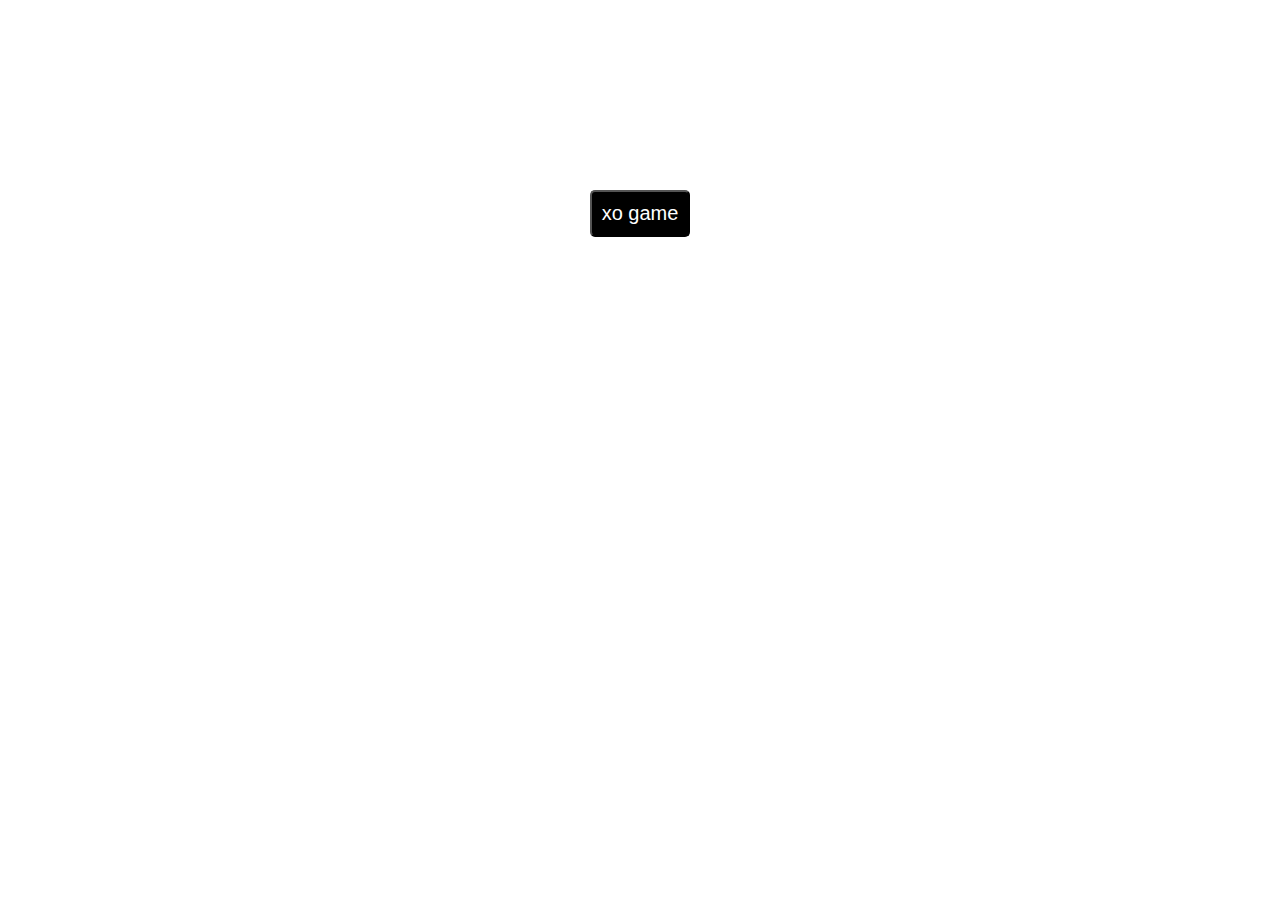
<file: index.html>
<!DOCTYPE html>
<html lang="en">
<head>
    <meta charset="UTF-8">
    <meta http-equiv="X-UA-Compatible" content="IE=edge">
    <meta name="viewport" content="width=device-width, initial-scale=1.0">
    <title>Document</title>
   <style>
button{

  background-color: black;
   color: white;
   border-radius: 5px;
   font-size: 20px;
   padding: 10px;
   
}
#xo{
margin-top: 190px;
   text-align: center;
}   
   </style>
</head>
<body background="https://th.bing.com/th/id/R.db3789745e24f7056ea859fb55ce2335?rik=NInk3CafyYni%2bQ&pid=ImgRaw&r=0">
   <a href="./123.html">
<div id="xo"><button>xo game</button></div>

   </a>
</body>
</html>
</file>
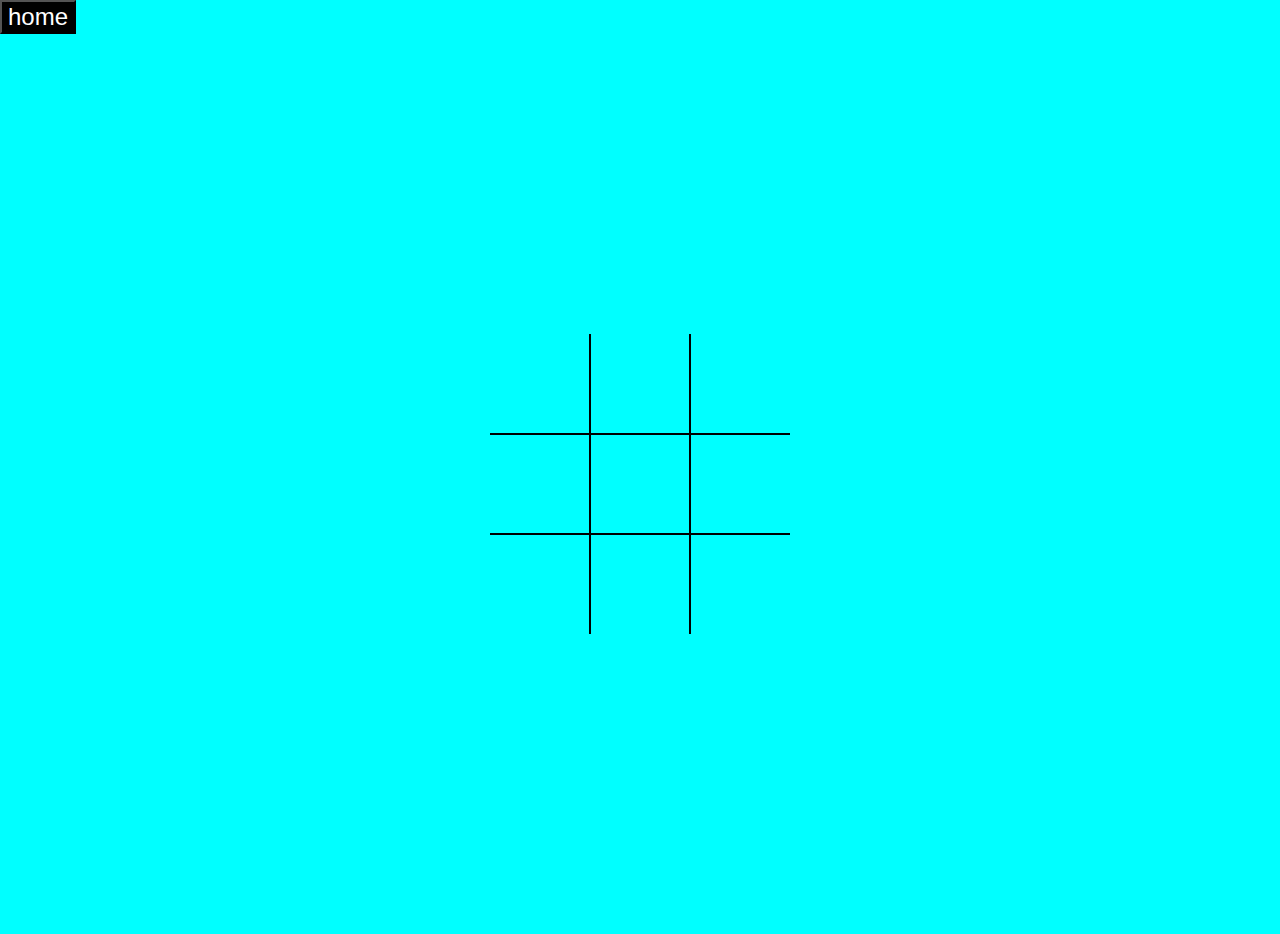
<file: 123.html>
<!DOCTYPE html>
<html lang="en" style="background-color: aqua;">
<head>
  <meta charset="UTF-8">
  <meta name="viewport" content="width=device-width, initial-scale=1.0">
  <meta http-equiv="X-UA-Compatible" content="ie=edge">
  <link rel="stylesheet" href="styles.css">
  <script src="script.js" defer></script>
  <title>proj</title>
</head>
<body>
 <a href="./index.html"> <button style="background-color: black;color: white;font-size:x-large;">home</button></a>
  <div class="board" id="board">
    <div class="cell" data-cell></div>
    <div class="cell" data-cell></div>
    <div class="cell" data-cell></div>
    <div class="cell" data-cell></div>
    <div class="cell" data-cell></div>
    <div class="cell" data-cell></div>
    <div class="cell" data-cell></div>
    <div class="cell" data-cell></div>
    <div class="cell" data-cell></div>
  </div>
  <div class="winning-message" id="winningMessage">
    <div data-winning-message-text></div>
    <button id="restartButton">Restart</button>
  </div>
</body>
</html>
</file>
<file: styles.css>
*, *::after, *::before {
  box-sizing: border-box;
}

:root {
  --cell-size: 100px;
  --mark-size: calc(var(--cell-size) * .9);
}

body {
  margin: 0;
}

.board {
  width: 100vw;
  height: 100vh;
  display: grid;
  justify-content: center;
  align-content: center;
  justify-items: center;
  align-items: center;
  grid-template-columns: repeat(3, auto)
}

.cell {
  width: var(--cell-size);
  height: var(--cell-size);
  border: 1px solid rgb(0, 0, 0);
  display: flex;
  justify-content: center;
  align-items: center;
  position: relative;
  cursor: pointer;
}

.cell:first-child,
.cell:nth-child(2),
.cell:nth-child(3) {
  border-top: none;
}

.cell:nth-child(3n + 1) {
  border-left: none;
}

.cell:nth-child(3n + 3) {
  border-right: none;
}

.cell:last-child,
.cell:nth-child(8),
.cell:nth-child(7) {
  border-bottom: none;
}

.cell.x,
.cell.circle {
  cursor: not-allowed;
}

.cell.x::before,
.cell.x::after,
.cell.circle::before {
  background-color: rgb(0, 0, 0);
}

.board.x .cell:not(.x):not(.circle):hover::before,
.board.x .cell:not(.x):not(.circle):hover::after,
.board.circle .cell:not(.x):not(.circle):hover::before {
  background-color: rgb(255, 255, 255);
}

.cell.x::before,
.cell.x::after,
.board.x .cell:not(.x):not(.circle):hover::before,
.board.x .cell:not(.x):not(.circle):hover::after {
  content: '';
  position: absolute;
  width: calc(var(--mark-size) * .15);
  height: var(--mark-size);
}

.cell.x::before,
.board.x .cell:not(.x):not(.circle):hover::before {
  transform: rotate(45deg);
}

.cell.x::after,
.board.x .cell:not(.x):not(.circle):hover::after {
  transform: rotate(-45deg);
}

.cell.circle::before,
.cell.circle::after,
.board.circle .cell:not(.x):not(.circle):hover::before,
.board.circle .cell:not(.x):not(.circle):hover::after {
  content: '';
  position: absolute;
  border-radius: 50%;
}

.cell.circle::before,
.board.circle .cell:not(.x):not(.circle):hover::before {
  width: var(--mark-size);
  height: var(--mark-size);
}

.cell.circle::after,
.board.circle .cell:not(.x):not(.circle):hover::after {
  width: calc(var(--mark-size) * .7);
  height: calc(var(--mark-size) * .7);
  background-color: rgb(255, 255, 255);
}

.winning-message {
  display: none;
  position: fixed;
  top: 0;
  left: 0;
  right: 0;
  bottom: 0;
  background-color: rgba(0, 0, 0, 0.9);
  justify-content: center;
  align-items: center;
  color: white;
  font-size: 5rem;
  flex-direction: column;
}

.winning-message button {
  font-size: 3rem;
  background-color: rgb(255, 255, 255);
  border: 1px solid black;
  padding: .25em .5em;
  cursor: pointer;
}

.winning-message button:hover {
  background-color: rgb(0, 0, 0);
  color: white;
  border-color: white;
}

.winning-message.show {
  display: flex;
}
/* ???????????????????????????????????????????????????????????????? not me */
</file>
